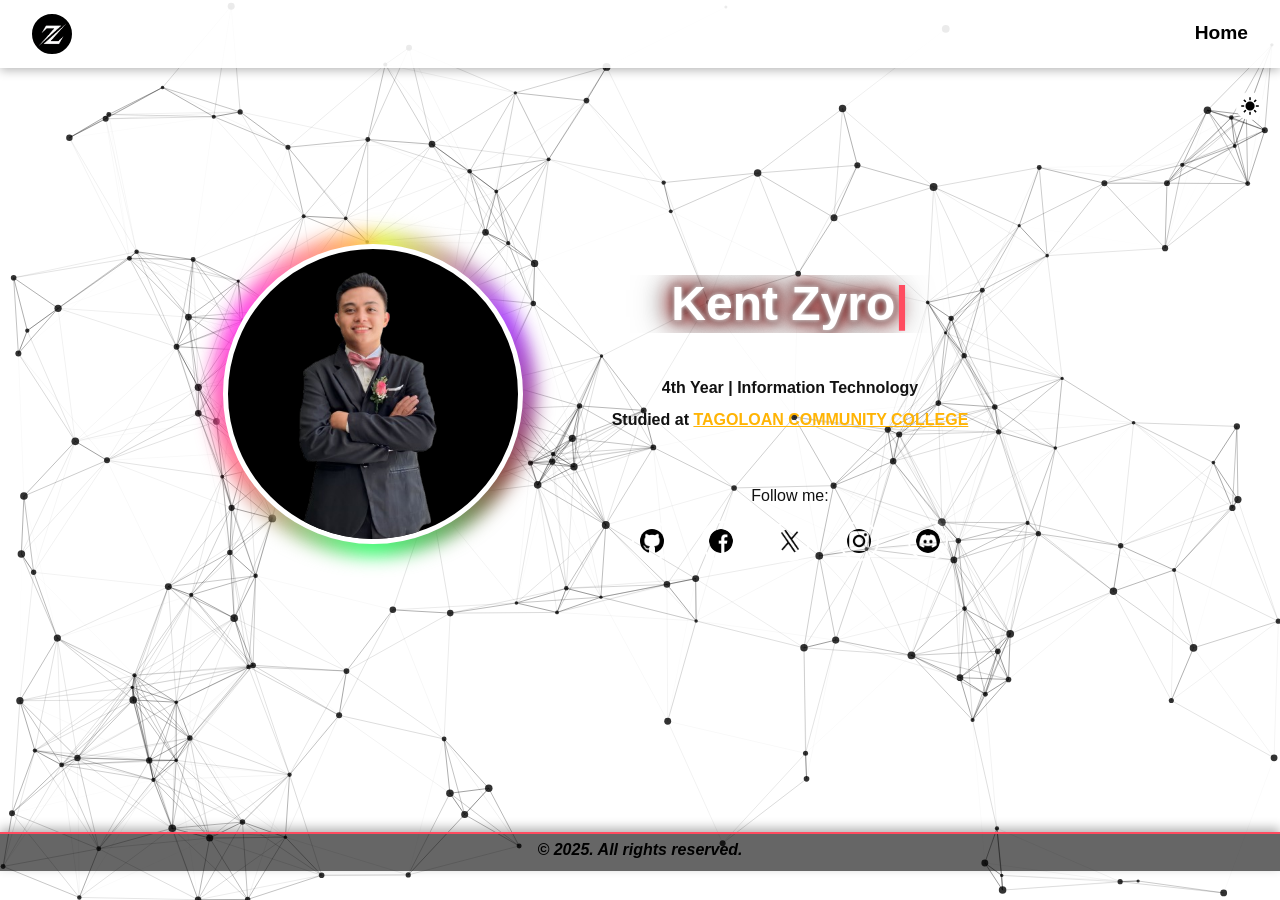
<file: index.html>
<!DOCTYPE html>
<html lang="en">
<head>
  <meta charset="UTF-8" />
  <meta name="viewport" content="width=device-width, initial-scale=1.0"/>
  <title>Kent Zyrone Flores</title>
  <link rel="icon" href="logo.png" type="image/png" sizes="32x32">
</head>
  <link href="https://cdn.jsdelivr.net/npm/bootstrap@5.3.3/dist/css/bootstrap.min.css" rel="stylesheet">
  <link rel="stylesheet" href="portfolio.css"/>
</head>
<body>
  <canvas id="background"></canvas>
  <nav> 
  <div class="logo">
    <img src="images/logo.png" alt="Zyrone Logo" class="logo-img" />
  </div>
 <div class="nav-links" id="navLinks">
    <a href="#home">Home</a>
     <!--<a href="#about">About</a>
    <a href="#capstone">Capstone</a>
    <a href="#contact">Contact</a>-->
  </div>
</nav>
  <div class="content">
    <section id="home" class="home section fade-in">
      <div class="profile-wrapper">
  <div class="glow-aura"></div>
  <img src="images/profile.png" alt="Kent Zyrone Flores" class="profile-pic" />
</div>
  <button class="theme-toggle" onclick="toggleTheme()">
  <img src="images/light.png" id="theme-icon" alt="Toggle Theme" />
</button>
      <div>
        <div>
        <h1 class="name-wrapper"><span id="typed-name"></span><span class="cursor">|</span></h1>
        </div>
        <center>
        <p> 4th Year | Information Technology <br> Studied at <a href="https://tcc.edu.ph/" target="_blank"><u>TAGOLOAN COMMUNITY COLLEGE</u></a></p>
        <br>
        </center>
        <center><h6>Follow me:</h6></center>
        <div class="social-links">
        <a href="https://github.com/Kent-Zyrone-Flores" target="_blank"><img src="images/github.png" alt="GitHub Logo" /></a>
        <a href="https://www.facebook.com/k.zyroneflores" target="_blank"><img src="images/facebook.png" alt="Facebook Logo" /></a>
        <a href="https://x.com/Zyrn33" target="_blank"><img src="images/X.png" alt="X Logo" /></a>
        <a href="https://www.instagram.com/zyrne.x" target="_blank"><img src="images/instagram.png" alt="Instagram Logo" /></a>
        <a href="https://discord.com/users/zyrnnnn3." target="_blank"><img src="images/discord.png" alt="Discord Logo" /></a>
        </div>
      </div>
    </section>
    <!--
    <section id="about" class="about section fade-in">
        <div class="about-box">
          <h2>About Me</h2>
          <p><strong>School:</strong> Tagoloan Community College</p>
          <p><strong>Learned Langauage and Frameworks</strong></p>
          <ul class="skills-list">
            <li>Laravel</li>
            <li>React JS</li>
            <li>PHP</li>
            <li>JavaScript</li>
            <li>CSS</li>
            <li>HTML</li>
          </ul>
        </div>
    </section>

    <section id="capstone" class="capstone section fade-in">
      <h2>Capstone Project:</h2>
      <p><strong>Role:</strong> System Analyst</p>
      <p><strong>Capstone Title:</strong> "Development of Student Tracking Violation System"</p>
  </section>
    <section id="contact" class="contact section fade-in">
      <h2>Contact</h2>
      <p>Email: k.zyroneflores@gmail.com</p>
      <p>Phone: 09093246917</p>
    </section>
  </div>-->
  <footer class="footer">
  <p>&copy; 2025. All rights reserved.</p>
</footer>

</body>
<script>
const canvas = document.getElementById("background");
const ctx = canvas.getContext("2d");

// 🌗 Theme color variables
let theme = 'dark';
let starColor = 'rgba(255, 255, 255, 1)';
let lineColorBase = 'rgba(255, 255, 255';
let glowColor = 'rgba(255, 255, 255, 0.8)';
let bigStarColor = 'rgba(255, 255, 100, 0.9)';

// 🌗 Update canvas colors based on theme
function updateThemeColors() {
  theme = document.body.classList.contains('dark-mode') ? 'dark' : 'light';

  if (theme === 'dark') {
    starColor = 'rgba(255, 255, 255, 1)';
    lineColorBase = 'rgba(255, 255, 255';
    glowColor = 'rgba(255, 255, 255, 0.8)';
    bigStarColor = 'rgba(255, 255, 100, 0.9)';
  } else {
    starColor = 'rgba(0, 0, 0, 0.8)';
    lineColorBase = 'rgba(0, 0, 0';
    glowColor = 'rgba(0, 0, 0, 0.8)';
    bigStarColor = 'rgba(255, 215, 0, 0.7)';
  }
}
updateThemeColors();

function resizeCanvas() {
  canvas.width = window.innerWidth;
  canvas.height = window.innerHeight;
}
resizeCanvas();
window.addEventListener("resize", resizeCanvas);

let stars = [];
const starCount = 200;
const connectionDistance = 150;

for (let i = 0; i < starCount; i++) {
  stars.push({
    x: Math.random() * canvas.width,
    y: Math.random() * canvas.height,
    radius: Math.random() * 2.5 + 1.5,
    alpha: Math.random(),
    dx: (Math.random() - 0.5) * 0.16,
    dy: (Math.random() - 0.5) * 0.8,
    twinkleSpeed: Math.random() * 0.02 + 0.005,
  });
}

function drawStarsAndLines() {
  ctx.clearRect(0, 0, canvas.width, canvas.height);

  drawBigStars();

  ctx.clearRect(0, 0, canvas.width, canvas.height);

  for (let star of stars) {
    ctx.beginPath();
    ctx.arc(star.x, star.y, star.radius, 0, Math.PI * 2);
    ctx.fillStyle = starColor.replace('1', star.alpha.toFixed(2));
    ctx.fill();
  }

  for (let i = 0; i < stars.length; i++) {
    for (let j = i + 1; j < stars.length; j++) {
      const a = stars[i];
      const b = stars[j];
      const dist = Math.hypot(a.x - b.x, a.y - b.y);

      if (dist < connectionDistance) {
        ctx.beginPath();
        ctx.moveTo(a.x, a.y);
        ctx.lineTo(b.x, b.y);
        ctx.strokeStyle = `${lineColorBase}, ${(1 - dist / connectionDistance).toFixed(2)})`;
        ctx.lineWidth = 0.5;
        ctx.stroke();
      }
    }
  }
}

function drawBigStars() {
  const centerX = canvas.width / 2;
  const baseY = canvas.height * 0.28;

  const starPositions = [
    { x: centerX - 100, y: baseY },
    { x: centerX, y: baseY - 30 },
    { x: centerX + 100, y: baseY },
  ];

  for (let pos of starPositions) {
    ctx.beginPath();
    ctx.arc(pos.x, pos.y, 12, 0, Math.PI * 2);
    ctx.fillStyle = bigStarColor;
    ctx.shadowColor = glowColor;
    ctx.shadowBlur = 15;
    ctx.fill();
    ctx.shadowBlur = 0;
  }
}

function animate() {
  for (let star of stars) {
    star.x += star.dx;
    star.y += star.dy;

    if (star.x < 0 || star.x > canvas.width) star.dx *= -1;
    if (star.y < 0 || star.y > canvas.height) star.dy *= -1;

    star.alpha += star.twinkleSpeed * (Math.random() > 0.5 ? 1 : -1);
    star.alpha = Math.max(0.2, Math.min(star.alpha, 1));
  }

  drawStarsAndLines();
  requestAnimationFrame(animate);
}
animate();

function drawGeometry() {
  ctx.strokeStyle = "rgba(255, 76, 96, 0.15)";
  ctx.lineWidth = 0.4;

  for (let i = 0; i < stars.length; i++) {
    for (let j = i + 1; j < stars.length; j++) {
      const dx = stars[i].x - stars[j].x;
      const dy = stars[i].y - stars[j].y;
      const dist = Math.sqrt(dx * dx + dy * dy);
      if (dist < 100) {
        ctx.beginPath();
        ctx.moveTo(stars[i].x, stars[i].y);
        ctx.lineTo(stars[j].x, stars[j].y);
        ctx.stroke();
      }
    }
  }
}

// Smooth scroll for nav links
document.querySelectorAll(".nav-links a").forEach((link) => {
  link.addEventListener("click", (e) => {
    e.preventDefault();
    const targetId = link.getAttribute("href");
    const section = document.querySelector(targetId);
    if (section) {
      section.scrollIntoView({ behavior: "smooth" });
    }
    document.getElementById("navLinks").classList.remove("active");
  });
});

const text = "Kent Zyrone Flores";
const typed = document.getElementById("typed-name");
let index = 0;
let typing = true;

function typeLoop() {
  if (typing) {
    if (index < text.length) {
      typed.textContent += text.charAt(index);
      index++;
      setTimeout(typeLoop, 120);
    } else {
      typing = false;
      setTimeout(typeLoop, 1000);
    }
  } else {
    if (index > 0) {
      typed.textContent = text.substring(0, index - 1);
      index--;
      setTimeout(typeLoop, 60);
    } else {
      typing = true;
      setTimeout(typeLoop, 500);
    }
  }
}
document.addEventListener("DOMContentLoaded", typeLoop);

function toggleMenu() {
  document.getElementById("navLinks").classList.toggle("active");
}

const themeIcon = document.getElementById("theme-icon");
const logoImg = document.getElementById("logo");
const profileImg = document.getElementById("profile");

function toggleTheme() {
  document.body.classList.toggle('dark-mode');
  const isDark = document.body.classList.contains('dark-mode');
  localStorage.setItem('theme', isDark ? 'dark' : 'light');

  themeIcon.src = isDark ? "images/light.png" : "images/dark.png";
  logoImg.src = isDark ? "images/logo.png" : "images/logo.png";
  profileImg.src = isDark ? "images/profile.png" : "images/profile.png";

  updateThemeColors();
}

window.addEventListener('DOMContentLoaded', () => {
  const savedTheme = localStorage.getItem('theme');
  const isDark = savedTheme === 'dark';

  if (isDark) {
    document.body.classList.add('dark-mode');
  }

  themeIcon.src = isDark ? "images/light.png" : "images/dark.png";
  logoImg.src = isDark ? "images/logo.png" : "images/logo.png";
  profileImg.src = isDark ? "images/profile.png" : "images/profile.png";

  updateThemeColors();
});
</script>

</html>
</file>
<file: portfolio.css>
:root {
  --bg-color: #ffffff;
  --text-color: #121212;
  --nav-bg: rgba(255, 255, 255, 0.9);
  --link-color: #000000;
  --link-hover: #ff4c60;
  --box-shadow: rgba(0, 0, 0, 0.3);
  --section-bg: rgba(0, 0, 0, 0.05);
  --footer-bg: rgba(0, 0, 0, 0.6);
  --star-color: rgba(0, 0, 0, 1);
  --line-color: rgba(0, 0, 0);
}

body.dark-mode {
  --bg-color: #121212;
  --text-color: #ffffff;
  --nav-bg: rgba(18, 18, 18, 0.9);
  --link-color: #ffffff;
  --link-hover: #ff4c60;
  --box-shadow: rgba(255, 255, 255, 0.3);
  --section-bg: rgba(255, 255, 255, 0.05);
  --footer-bg: rgba(255, 255, 255, 0.1);
  --star-color: rgba(255, 255, 255, 1);
  --line-color: rgba(255, 255, 255);
}

html,
body {
  height: 100%;
  overflow-y: auto;
}

.name-wrapper {
  display: inline-block;
  text-align: center;
  font-family: "Poppins", sans-serif;
  width: 20ch;
  white-space: nowrap;
  overflow: hidden;
  line-height: 1.2;
  margin-bottom: 1rem;
}

#typed-name {
  display: inline-block;
  font-family: inherit;
  color: #ffffff;
  text-shadow:
  0 0 5px #ffffff,
  0 0 10px #1a1212,
  0 0 20px #ff0000,
  0 0 30px rgb(0, 0, 0),
  0 0 40px #000000;
}


.cursor {
  display: inline-block;
  color: #ff4c60;
  font-weight: bold;
  animation: blink 0.8s steps(1) infinite;
}

@keyframes float {
  0% {
    transform: translateY(0px);
  }
  50% {
    transform: translateY(-12px);
  }
  100% {
    transform: translateY(0px);
  }
}

@keyframes blink {
  50% {
    opacity: 0;
  }
}

h1 {
  font-size: 3rem;
  font-weight: 800;
  text-align: center;
  transition: color 0.3s ease;
}

@keyframes float {
  0% {
    transform: translateY(0);
  }
  50% {
    transform: translateY(-12px);
  }
  100% {
    transform: translateY(0);
  }
}

* {
  box-sizing: border-box;
  margin: 0;
  padding: 0;
  font-family: "Poppins", sans-serif;
}

html {
  scroll-behavior: smooth;
}

body {
  background: var(--bg-color);
  color: var(--text-color);
  overflow-x: hidden;
  line-height: 2.6;
}
body.dark-mode h1 {
  color: #ffffff;
}
body:not(.dark-mode) h1 {
  color: #000000;
}

nav {
  display: flex;
  justify-content: space-between;
  align-items: center;
  padding: 0.5rem 2rem;
  background: var(--nav-bg);
  box-shadow: 0 2px 10px var(--box-shadow);
  position: sticky;
  top: 0;
  z-index: 2000;
}


  .nav-links {
    flex-direction: column;
    align-items: center;
  }

  .home {
    align-content: center;
    flex-wrap: wrap;
    flex-wrap: nowrap;
    flex-direction: column;
    align-items: center;
    justify-content: center;
    text-align: center;
    height: auto;
    width: 100vw;
    padding: 2rem 1rem;
  }

  .home-text {
    width: 100%;
    max-width: 100%;
    text-align: center;
    align-items: center;
  }

  .profile-wrapper {
    margin-bottom: 1.5rem;
    width: 250px;
    height: 250px;
  }

  .profile-pic {
    width: 250px;
    height: 250px;
    
  }

  .glow-aura {
    width: 270px;
    height: 270px;
  }

  .home h1 {
    font-size: 2.2rem;
  }

  .home p {
    font-size: 1.2rem;
  }

  .section {
    padding: 2rem 1rem;
    width: 100vw;
    height: auto;
  }

  .social-links a img {
  width: 40px;
  height: 40px;
  border-radius: 50%;
  padding: 6px;
  background-color: rgba(255, 255, 255, 0.179);
  border: 2px solid #ffffff;
  box-shadow: 0 0 10px rgba(255, 255, 255, 0.6);
  transition: transform 0.3s ease, box-shadow 0.3s ease;
}

.social-links a img:hover {
  transform: scale(1.2);
  box-shadow: 0 0 20px rgba(255, 255, 255, 1);
}


  .theme-toggle {
    top: 0.5rem;
    right: 0.5rem;
  }
}

.logo,
.nav-links a,
.footer {
  color: var(--link-color);
}

footer p {
  margin-top: -5px;
  margin-bottom: auto;
  font-style: italic;
  font-weight: bolder;
  font-size: auto;
}

.logo {
  display: flex;
  align-items: center;
  gap: 0.6rem;
  color: #fff;
  font-size: 1.8rem;
  font-weight: 800;
}

.logo-img {
  width: 40px;
  height: 40px;
  border-radius: 50%;
  object-fit: cover;
  border: 2px solid #fff;
  border: 2px solid #000000;
  background-color: #000000;
  box-shadow: 0 0 6px rgba(255, 255, 255, 0.3);
}

.nav-links {
  display: flex;
  gap: 1.5rem;
}

.nav-links a {
  text-decoration: none;
  font-weight: 700;
  font-size: 1.2rem;
  transition: color 0.3s ease, border-bottom 0.3s ease;
  border-bottom: 2px solid transparent;
}

body.dark-mode .nav-links a {
  color: #ffffff;
}

body:not(.dark-mode) .nav-links a {
  color: #000000;
}

.nav-links a:hover {
  color: #ff4c60;
  border-bottom: 2px solid #ff4c60;
}

.nav-links a:hover {
  color: #ff4c60;
  border-bottom: 2px solid #ff4c60;
}

.content {
  scroll-snap-type: y mandatory;
  scroll-behavior: smooth;
}

.section {
  width: 1919px;
  height: 935px;
  margin: 0 auto;
  padding: 3rem 2rem;
  position: relative;
  display: flex;
  flex-direction: column;
  justify-content: center;
  scroll-snap-align: start;
}

.section::before {
  content: "";
  position: absolute;
  width: 100%;
  height: 3px;
  background: linear-gradient(90deg, #ff4c60, #670700);
  top: 0;
  left: -100%;
  animation: lineSlide 5s linear infinite;
}
@keyframes lineSlide {
  0% {
    left: -100%;
  }
  50% {
    left: 100%;
  }
  100% {
    left: -100%;
  }
}

.section:not(#home) {
  background: var(--section-bg);
  transition: transform 0.3s ease;
}

.section:not(#home):hover {
  transform: scale(1.01);
}

.home {
  width: 1919px;
  height: 935px;
  display: flex;
  align-items: center;
  justify-content: center;
  margin: 0 auto;
  flex-wrap: wrap;
}

.home-text {
  max-width: 600px;
  display: flex;
  flex-direction: column;
  gap: 0.8rem;
}

.profile-wrapper {
  position: relative;
  width: 300px;
  height: 300px;
  display: flex;
  align-items: center;
  justify-content: center;
  margin-bottom: 2rem;
}

.glow-aura {
  position: absolute;
  width: 320px;
  height: 320px;
  border-radius: 50%;
  background: conic-gradient(
    from 0deg,
    #d9ff00,
    #9102ff,
    #670700,
    #00ff48,
    #ff4c60,
    #ff00e6,
    #ffb405
  );
  animation: rotateAura 3s linear infinite;
  z-index: 1;
  filter: blur(10px);
}

.profile-pic {
  position: relative;
  z-index: 2;
  width: 300px;
  height: 300px;
  object-fit: cover;
  border-radius: 50%;
  border: 5px solid #fff;
  box-shadow: 0 0 20px rgba(255, 255, 255, 0.4);
  transition: box-shadow 0.4s ease, transform 0.4s ease;
  background: #000000;
}

.profile-pic:hover {
  box-shadow: 0 0 40px 10px rgba(255, 255, 255, 0.8);
  transform: scale(1.05);
}

@keyframes rotateAura {
  from {
    transform: rotate(0deg);
  }
  to {
    transform: rotate(360deg);
  }
}

.home h1 {
  font-size: 3rem;
  font-weight: 800;
  margin-top: 1rem;
}

.home p {
  font-size: 5rem;
  margin: 0.5rem 0;
}

.home a {
  color: #ffb405;
  text-decoration: none;
}

.home a:hover {
  text-decoration: underline;
}

.social-links {
  margin-top: 1rem;
  display: flex;
  gap: 1.8rem;
  font-size: 0.7rem;
  justify-content: center;
}

.social-links a {
  color: #fff;
  transition: transform 0.3s, color 0.3s;
}

.social-links a:hover {
  transform: scale(1.5);
  color: #ffffff;
}

.section h2 {
  font-size: 2.5rem;
  margin-bottom: 1rem;
  border-left: 6px solid #ff4c60;
  padding-left: 1rem;
  font-weight: 800;
}

.section p,
.projects ul li,
.contact p {
  font-size: 1rem;
  font-weight: 800;
  line-height: 2;
}

.skills-list {
  list-style: none;
  padding-left: 0;
  display: flex;
  flex-wrap: wrap;
  gap: 0.8rem;
}

.skills-list li {
  background: #ff4c60;
  color: #fff;
  padding: 0.5rem 1rem;
  border-radius: 20px;
  font-weight: 600;
  transition: background 0.3s;
}

.skills-list li:hover {
  background: #e03a4f;
}

.projects ul {
  list-style: disc;
  padding-left: 2rem;
}

.contact {
  padding-bottom: 5rem;
}

canvas#background {
  position: fixed;
  top: 0;
  left: 0;
  z-index: -1;
  width: 100vw;
  height: 100vh;
  pointer-events: none;
}

.fade-in {
  opacity: 0;
  transform: translateY(40px);
  animation: fadeInUp 1.2s ease-out forwards;
}

@keyframes fadeInUp {
  to {
    opacity: 1;
    transform: translateY(0);
  }
}

@media (max-width: 768px) {
  .home {
    flex-direction: column;
    text-align: center;
  }

  .home h1 {
    font-size: 2.5rem;
  }

  .home p {
    font-size: 1.1rem;
  }

  .home-text {
    align-items: center;
  }
}

.footer {
  background: var(--footer-bg);
  color: var(--link-color);
  box-shadow: 0 -4px 10px var(--box-shadow);
  text-align: center;
  padding: 0rem 0;
  font-size: 1rem;
  font-weight: 500;
  border-top: 2px solid #ff4c60;
  margin-top: 5rem;
}
@media (max-width: 1920px) {
  .section,
  .home {
    width: 100vw;
    height: 76vh;
  }
}

.theme-toggle {
  position: fixed;
  top: 1rem;
  right: 1rem;
  background: none;
  border: none;
  cursor: pointer;
  z-index: 9999;
}

.theme-toggle img {
  width: 28px;
  height: 28px;
  transition: transform 0.3s ease;
  border: #fff 5px solid;
  border-radius: 20px;
  background-color: #fff;
}

.theme-toggle img:hover {
  transform: scale(1.1);
}
</file>
